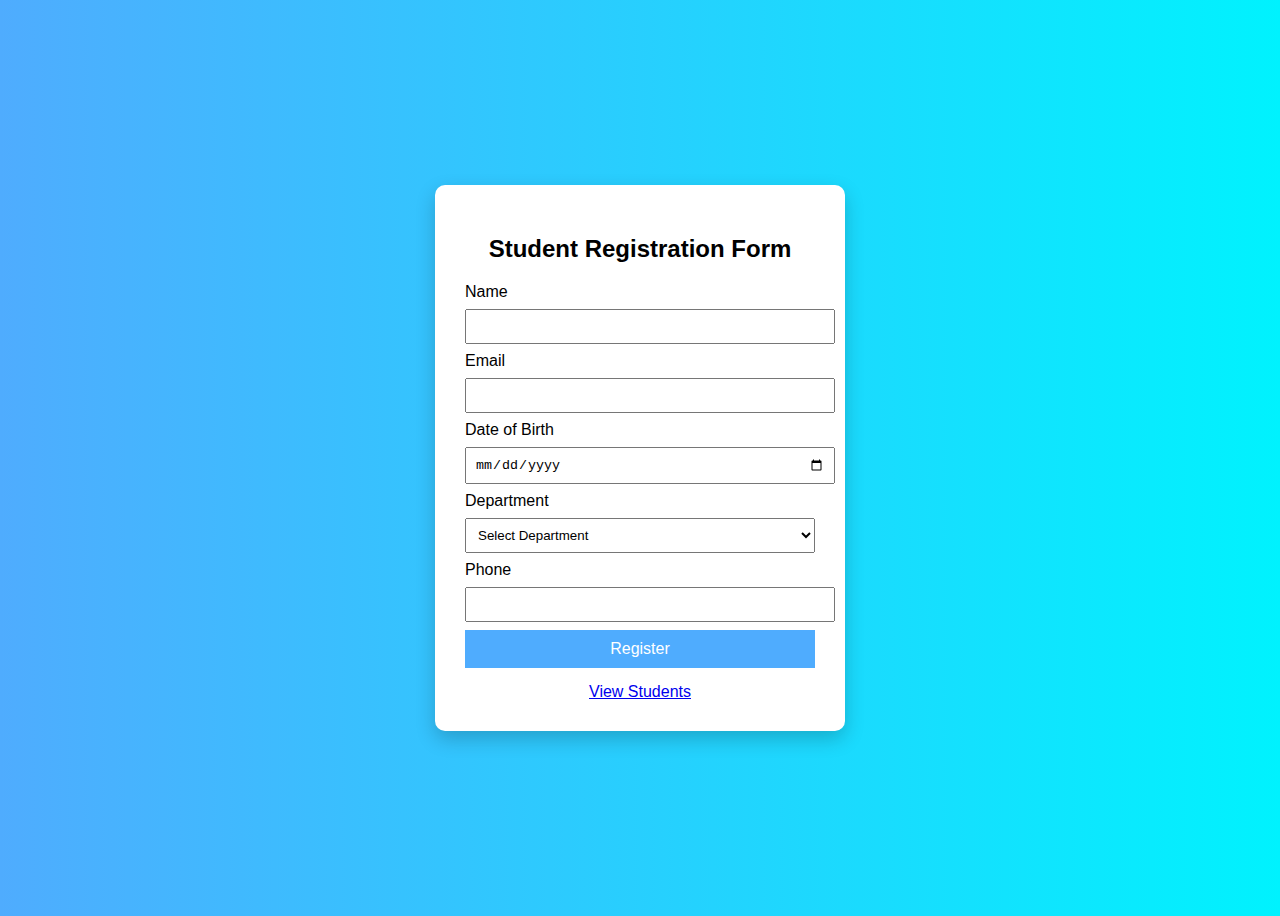
<file: index.html>
<!DOCTYPE html>
<html>
<head>
    <title>Student Registration</title>
    <link rel="stylesheet" href="style.css">
</head>
<body>

<div class="container">
    <h2>Student Registration Form</h2>

    <form action="connect.php" method="POST">
        <label>Name</label>
        <input type="text" name="name" required>

        <label>Email</label>
        <input type="email" name="email" required>

        <label>Date of Birth</label>
        <input type="date" name="dob" required>

        <label>Department</label>
        <select name="department" required>
            <option value="">Select Department</option>
            <option>CSE</option>
            <option>ECE</option>
            <option>EEE</option>
            <option>Mechanical</option>
        </select>

        <label>Phone</label>
        <input type="text" name="phone" required>

        <button type="submit">Register</button>
    </form>

    <a href="view.php">View Students</a>
</div>

</body>
</html>
</file>
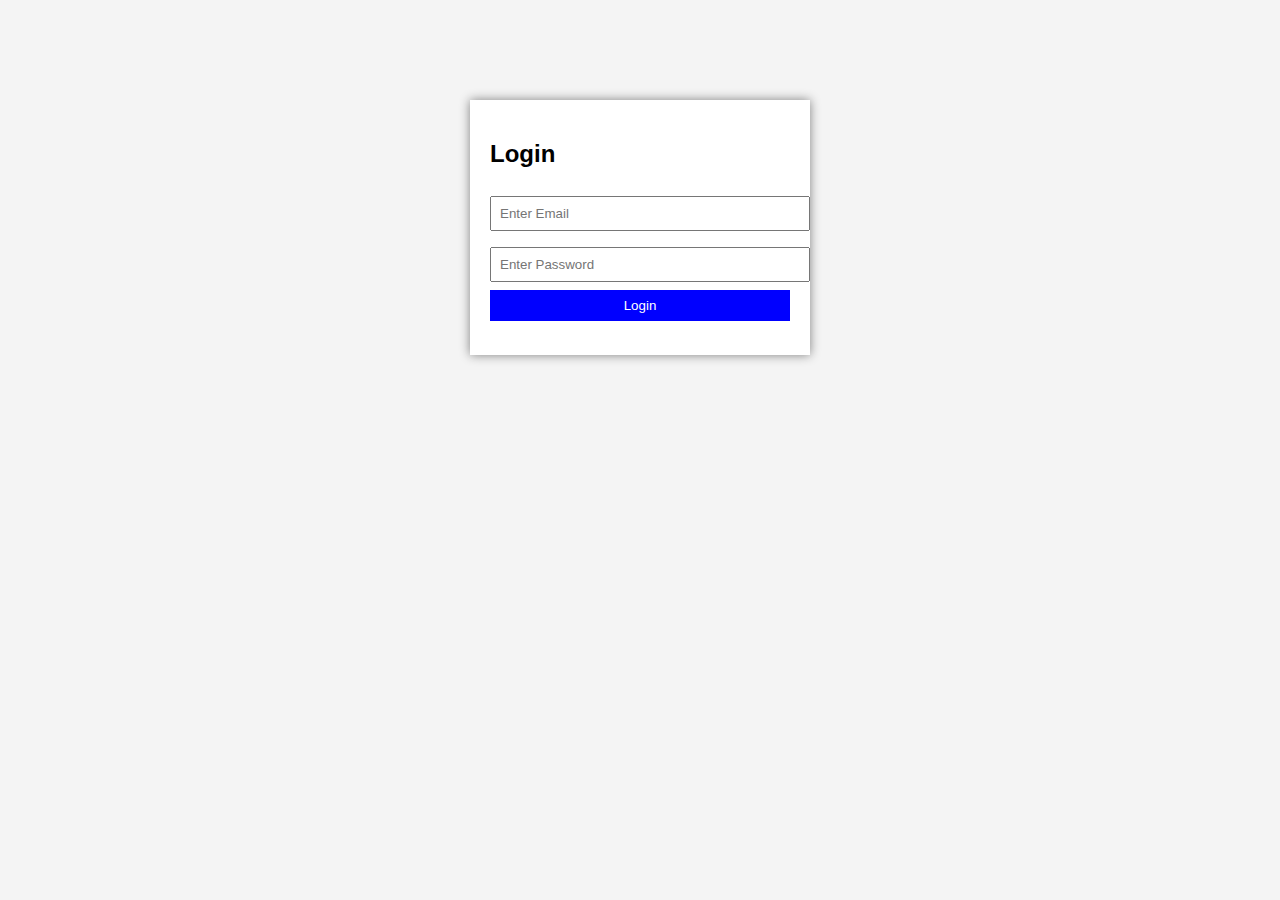
<file: Task3/login.html>
<!DOCTYPE html>
<html>
<head>
    <title>Login Page</title>
    <link rel="stylesheet" href="login.css">
</head>
<body>

<div class="login-box">
    <h2>Login</h2>
    <form action="login.php" method="POST" onsubmit="return validateForm()">
        
        <input type="text" id="email" name="email" placeholder="Enter Email">
        <span id="emailError" class="error"></span>

        <input type="password" id="password" name="password" placeholder="Enter Password">
        <span id="passwordError" class="error"></span>

        <button type="submit">Login</button>
        <p id="serverError" class="error"></p>
    </form>
</div>

<script src="login.js"></script>
</body>
</html>
</file>
<file: style.css>
body {
    font-family: Arial, sans-serif;
    background: linear-gradient(to right, #4facfe, #00f2fe);
    height: 100vh;
    display: flex;
    justify-content: center;
    align-items: center;
}

.container {
    background: white;
    padding: 30px;
    border-radius: 10px;
    width: 350px;
    box-shadow: 0 8px 20px rgba(0,0,0,0.2);
}

h2 {
    text-align: center;
    margin-bottom: 20px;
}

input, select {
    width: 100%;
    padding: 8px;
    margin: 8px 0;
}

button {
    width: 100%;
    padding: 10px;
    background: #4facfe;
    border: none;
    color: white;
    font-size: 16px;
    cursor: pointer;
}

button:hover {
    background: #00c6ff;
}

a {
    display: block;
    text-align: center;
    margin-top: 15px;
}
</file>
<file: Task3/login.css>
body {
    font-family: Arial;
    background: #f4f4f4;
}

.login-box {
    width: 300px;
    margin: 100px auto;
    padding: 20px;
    background: white;
    box-shadow: 0 0 10px gray;
}

input {
    width: 100%;
    padding: 8px;
    margin: 8px 0;
}

button {
    width: 100%;
    padding: 8px;
    background: blue;
    color: white;
    border: none;
}

.error {
    color: red;
    font-size: 14px;
}
</file>
